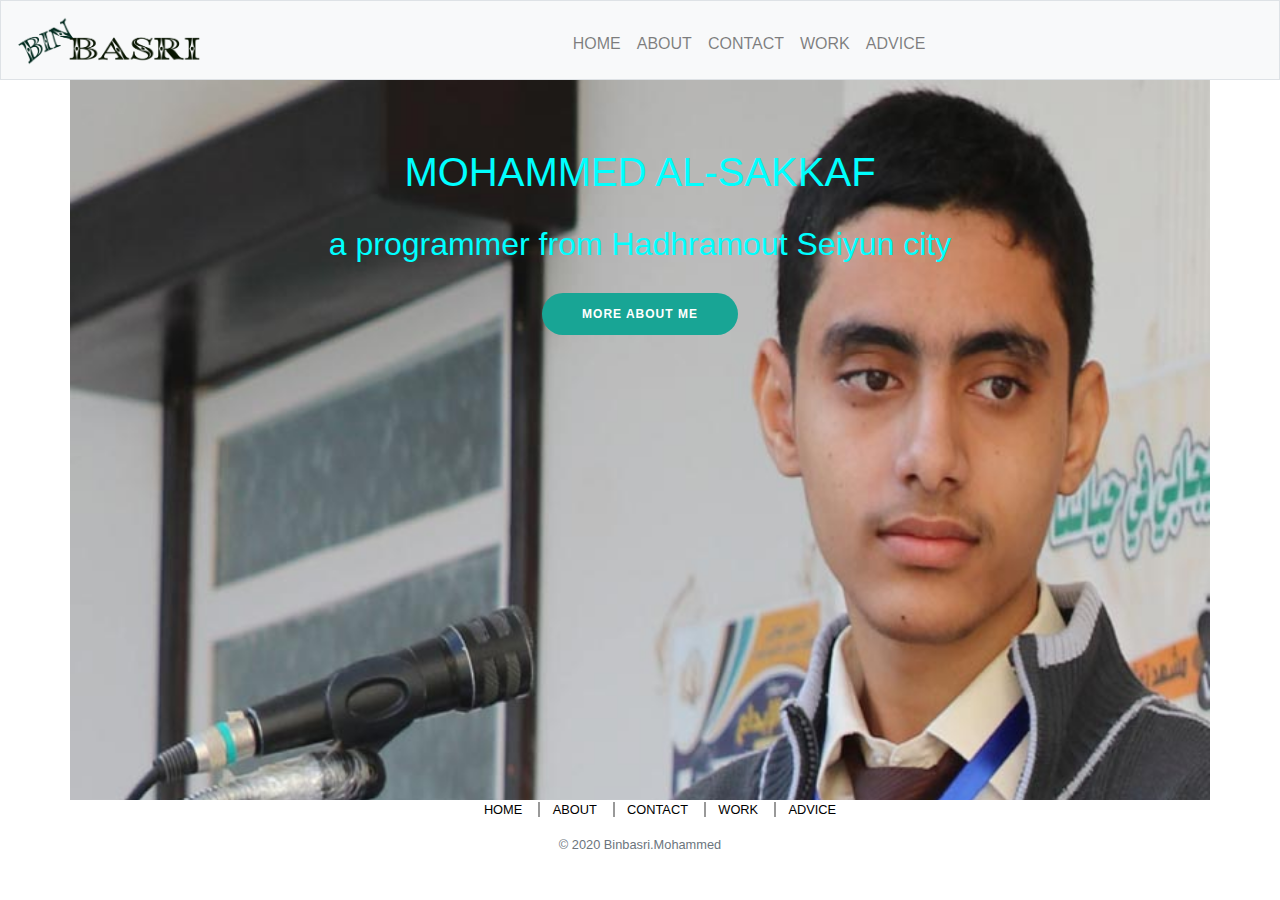
<file: index.html>
<!DOCTYPE html>
<html lang="en">
    
    <head>
        <meta charset="utf-8">
        <meta name="viewport" content="width=device-width, initial-scale=1, shrink-to-fit=no">

        <title>Binbasri</title>

        <!-- Favicons -->
        <link href="logo.png" rel="icon">
        
        <!-- documentation at http://getbootstrap.com/docs/4.1/, alternative themes at https://bootswatch.com/ -->
        <link href="https://maxcdn.bootstrapcdn.com/bootstrap/4.1.3/css/bootstrap.min.css" rel="stylesheet">
        <script src="https://code.jquery.com/jquery-3.3.1.min.js"></script>
        <script src="https://cdnjs.cloudflare.com/ajax/libs/popper.js/1.14.3/umd/popper.min.js"></script>
        <script src="https://maxcdn.bootstrapcdn.com/bootstrap/4.1.3/js/bootstrap.min.js"></script>

        <link href="styles.css" rel="stylesheet">
    </head>

    <body>
        <nav class="navbar navbar-expand-md navbar-light bg-light border">
            <a class="navbar-brand" href="index.html"><img src="logo.png" alt="BINBASRI" class="img-fluid"></a>
            <button aria-controls="navbar" aria-expanded="false" aria-label="Toggle navigation" class="navbar-toggler" data-target="#navbar" data-toggle="collapse" type="button">
                <span class="navbar-toggler-icon"></span>
            </button>
            <div class="collapse navbar-collapse" id="navbar">

                    <ul class="navbar-nav mr-auto mt-2 offset-4">
                        <li class="nav-item"><a class="nav-link" href="index.html">HOME</a></li>
                        <li class="nav-item"><a class="nav-link" href="about.html">ABOUT</a></li>
                        <li class="nav-item"><a class="nav-link" href="contact.html">CONTACT</a></li>
                        <li class="nav-item"><a class="nav-link" href="work.html">WORK</a></li>
                        <li class="nav-item"><a class="nav-link" href="advice.html">ADVICE</a></li>
                    </ul>
                    
            </div>
        </nav>

        <main id="hero" class="container p-5">
            <h1>MOHAMMED AL-SAKKAF</h1>
            <h2>a programmer from Hadhramout Seiyun city</h2>
            <a href="about.html">More about me</a>
        </main>
        
        
        <footer class="small text-center text-muted">
                <ul>
                    <li><a id="first" href="index.html">HOME</a></li>
                    <li><a href="about.html">ABOUT</a></li>
                    <li><a href="contact.html">CONTACT</a></li>
                    <li><a href="work.html">WORK</a></li>
                    <li><a href="advice.html">ADVICE</a></li>
                </ul>
            &copy; 2020 Binbasri.Mohammed
        </footer>

    </body>
</html>
</file>
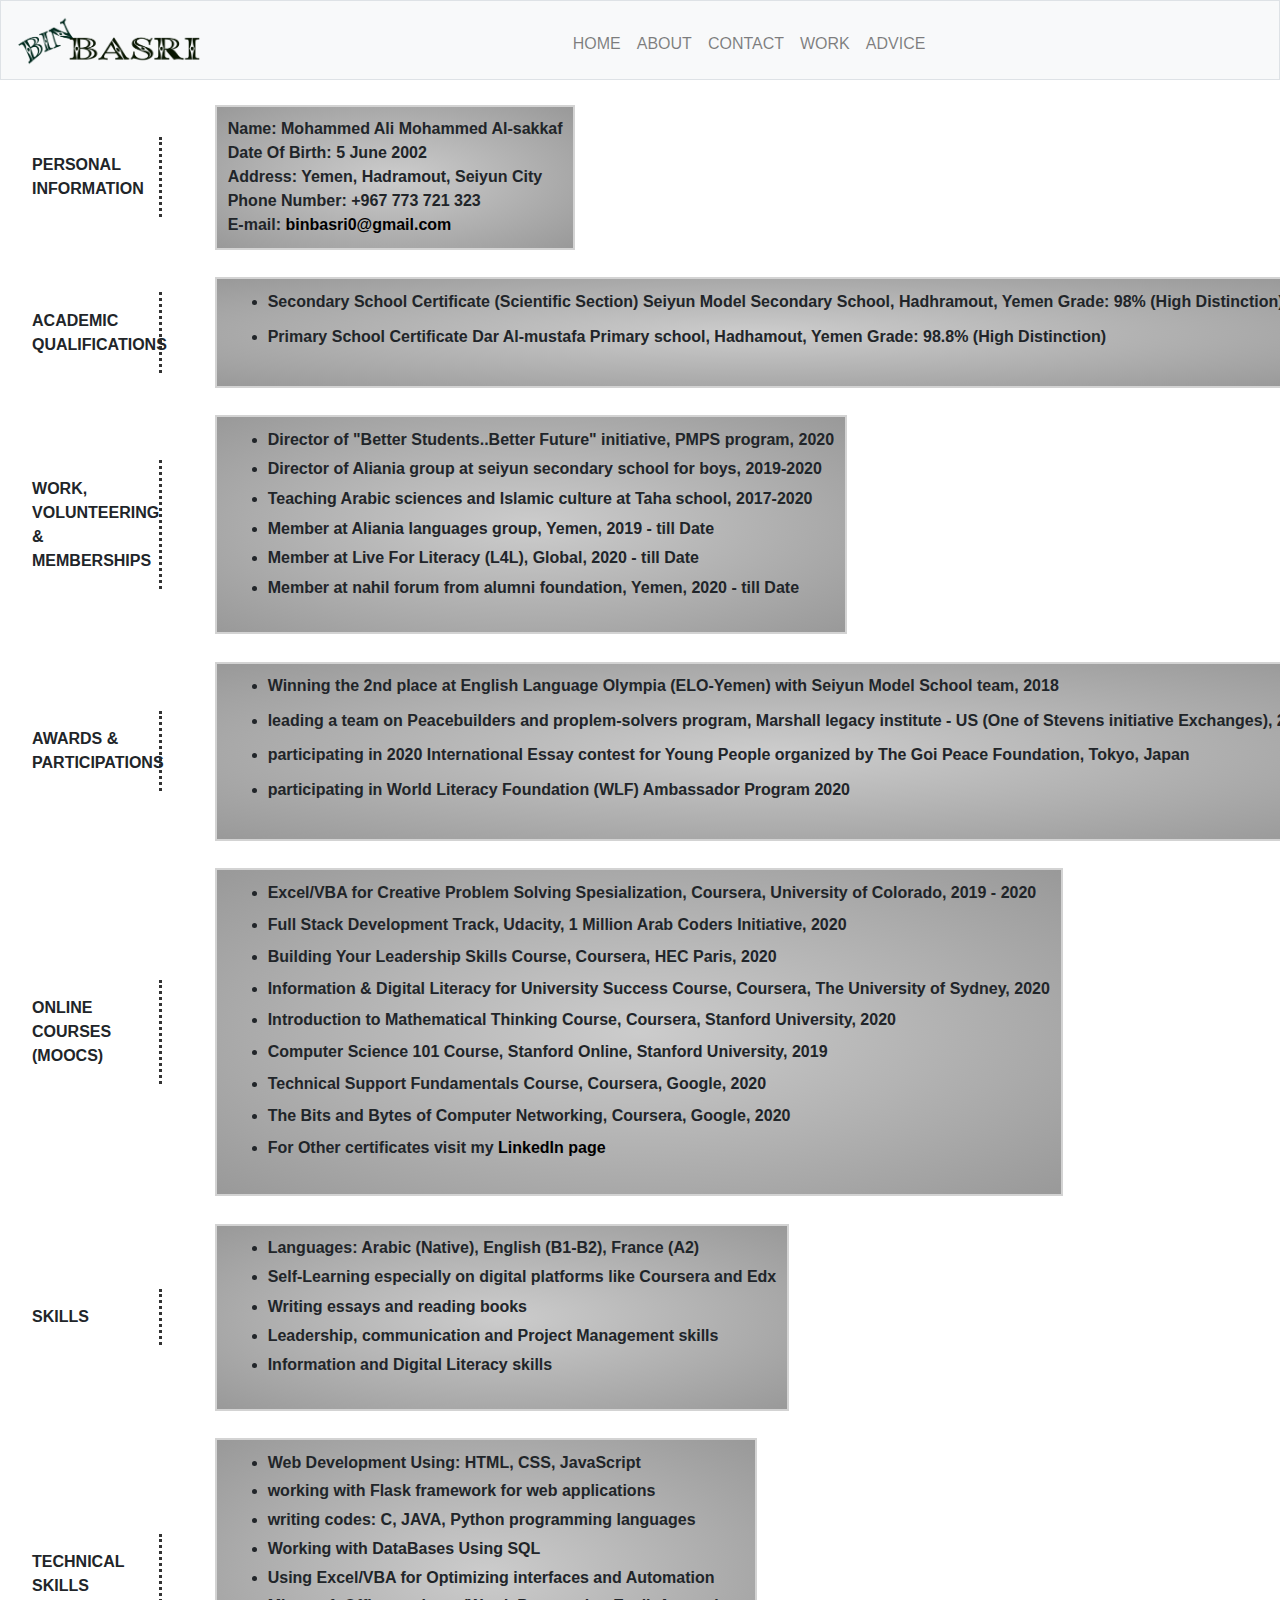
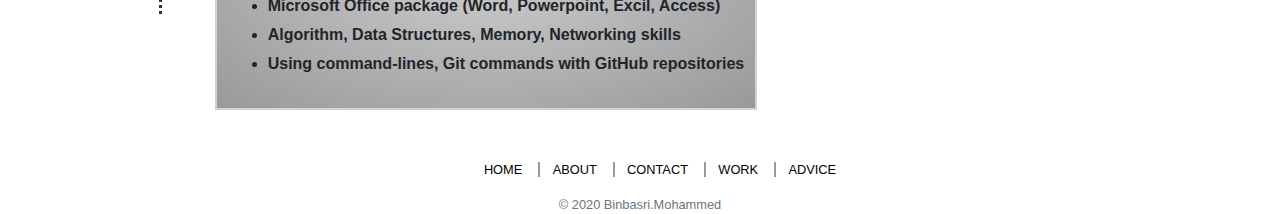
<file: about.html>
<!DOCTYPE html>
<html lang="en">
    
    <head>
        <meta charset="utf-8">
        <meta name="viewport" content="width=device-width, initial-scale=1, shrink-to-fit=no">

        <title>Binbasri</title>

        <!-- Favicons -->
        <link href="assets/img/logo.png" rel="icon">
        
        <!-- documentation at http://getbootstrap.com/docs/4.1/, alternative themes at https://bootswatch.com/ -->
        <link href="https://maxcdn.bootstrapcdn.com/bootstrap/4.1.3/css/bootstrap.min.css" rel="stylesheet">
        <script src="https://code.jquery.com/jquery-3.3.1.min.js"></script>
        <script src="https://cdnjs.cloudflare.com/ajax/libs/popper.js/1.14.3/umd/popper.min.js"></script>
        <script src="https://maxcdn.bootstrapcdn.com/bootstrap/4.1.3/js/bootstrap.min.js"></script>

        <link href="css/styles.css" rel="stylesheet">
    </head>

    <body>
        <nav class="navbar navbar-expand-md navbar-light bg-light border">
            <a class="navbar-brand" href="index.html"><img src="assets/img/logo.png" alt="BINBASRI" class="img-fluid"></a>
            <button aria-controls="navbar" aria-expanded="false" aria-label="Toggle navigation" class="navbar-toggler" data-target="#navbar" data-toggle="collapse" type="button">
                <span class="navbar-toggler-icon"></span>
            </button>
            <div class="collapse navbar-collapse" id="navbar">

                    <ul class="navbar-nav mr-auto mt-2 offset-4">
                        <li class="nav-item"><a class="nav-link" href="index.html">HOME</a></li>
                        <li class="nav-item"><a class="nav-link" href="about.html">ABOUT</a></li>
                        <li class="nav-item"><a class="nav-link" href="contact.html">CONTACT</a></li>
                        <li class="nav-item"><a class="nav-link" href="work.html">WORK</a></li>
                        <li class="nav-item"><a class="nav-link" href="advice.html">ADVICE</a></li>
                    </ul>
                    
            </div>
        </nav>

        <main class="row p-4">
            <section>
                <table  id="CV">
                    <tr id="personal-information">
                        <td class="col-1"><div>Personal Information</div></td>
                        <td class="col-2">
                            
                            <div class="informations" class="shadow">
                            <div>Name: Mohammed Ali Mohammed Al-sakkaf</div> 
                        <div>Date Of Birth: <time> 5 June 2002</time></div>
                        <div>Address: Yemen, Hadramout, Seiyun City</div>
                        <div>Phone Number: +967 773 721 323</div>
                        <div>E-mail: <a href="mailto:binbasri0@gmail.com">binbasri0@gmail.com</a></div>
                        </div>
                        </td>
                    </tr>
        
                    <tr id="education">
                        <td class="col-1"><div>Academic Qualifications</div></td>
                        <td class="col-2">
                            <div class="informations" class="shadow">
                            <ul>
                                <li>Secondary School Certificate (Scientific Section)
                                    Seiyun Model Secondary School, Hadhramout, Yemen
                                    Grade: 98% (High Distinction)</li>
                                    <li>Primary School Certificate 
                                        Dar Al-mustafa Primary school, Hadhamout, Yemen
                                        Grade: 98.8% (High Distinction)
                                    </li>
                            </ul>
                            </div>
                        </td>
                    </tr>
        
                    <tr id="exp">
                        <td class="col-1"><div>Work, Volunteering & Memberships</div></td>
                        <td class="col-2">
                            <div class="informations" class="shadow">
                            <ul>
                                <li>Director of "Better Students..Better Future" initiative, PMPS program, 2020</li>
                                <li>Director of Aliania group at seiyun secondary school for boys, 2019-2020</li>
                                <li>Teaching Arabic sciences and Islamic culture at Taha school, 2017-2020</li>
                                <li>Member at Aliania languages group, Yemen, 2019 - till Date</li>
                                <li>Member at Live For Literacy (L4L), Global, 2020 - till Date</li>
                                <li>Member at nahil forum from alumni foundation, Yemen, 2020 - till Date</li>
                            </ul>
                            </div>
                        </td>
                    </tr>
        
                    <tr id="Certificates">
                        <td class="col-1"><div>Awards & Participations</div></td>
                        <td class="col-2">
                            <div class="informations" class="shadow">
                            <ul>
                                <li>Winning the 2nd place at English Language Olympia (ELO-Yemen) with Seiyun Model School team, 2018</li>
                                <li>leading a team on Peacebuilders and proplem-solvers program, Marshall legacy institute - US (One of Stevens initiative Exchanges), 2020</li>
                                <li>participating in 2020 International Essay contest for Young People organized by The Goi Peace Foundation, Tokyo, Japan</li>
                                <li>participating in World Literacy Foundation (WLF) Ambassador Program 2020</li>
                                
                            </ul>
                            </div>
                        </td>
                    </tr>
                    <tr id="MOOCs">
                        <td class="col-1"><div>Online Courses (MOOCs)</div></td>
                        <td class="col-2">
                            <div class="informations" class="shadow">
                            <ul>
                                <li>Excel/VBA for Creative Problem Solving Spesialization, Coursera, University of Colorado, 2019 - 2020</li>
                                <li>Full Stack Development Track, Udacity, 1 Million Arab Coders Initiative, 2020</li>
                                <li>Building Your Leadership Skills Course, Coursera, HEC Paris, 2020</li>
                                <li>Information & Digital Literacy for University Success Course, Coursera, The University of Sydney, 2020</li>
                                <li>Introduction to Mathematical Thinking Course, Coursera, Stanford University, 2020</li>
                                <li>Computer Science 101 Course, Stanford Online, Stanford University, 2019</li>
                                <li>Technical Support Fundamentals Course, Coursera, Google, 2020</li>
                                <li>The Bits and Bytes of Computer Networking, Coursera, Google, 2020</li>
                                <li>For Other certificates visit my <a href="https://www.linkedin.com/in/mohammed-al-sakkaf-a482b51b3">LinkedIn page</a></li>
                            </ul>
                            </div>
                        </td>
                    </tr>
                    <tr id="skills">
                        <td class="col-1"><div>Skills</div></td>
                        <td class="col-2">
                            <div class="informations" class="shadow">
                            <ul>
                                <li>Languages: Arabic (Native), English (B1-B2), France (A2) </li>
                                <li>Self-Learning especially on digital platforms like Coursera and Edx</li>
                                <li>Writing essays and reading books</li>
                                <li>Leadership, communication and Project Management skills</li>
                                <li>Information and Digital Literacy skills</li>
                            </ul>
                            </div>
                        </td>
                    </tr>
        
                    <tr id="IT-skills">
                        <td class="col-1"><div>

                            Technical Skills

                        </div></td>
                        <td class="col-2">
                            <div class="informations" class="shadow">
                            <ul>
                                <li>Web Development Using: HTML, CSS, JavaScript</li>
                                <li>working with Flask framework for web applications</li>
                                <li>writing codes: C, JAVA, Python programming languages</li>
                                <li>Working with DataBases Using SQL</li>
                                <li>Using Excel/VBA for Optimizing interfaces and Automation</li>
                                <li>Microsoft Office package (Word, Powerpoint, Excil, Access)</li>
                                <li>Algorithm, Data Structures, Memory, Networking skills </li>
                                <li>Using command-lines, Git commands with GitHub repositories</li>
                            </ul>
                            </div>
                        </td>
                    </tr>
                </table>
               </section>
        </main>
        
        
        <footer class="small text-center text-muted">
                <ul>
                    <li><a id="first" href="index.html">HOME</a></li>
                    <li><a href="about.html">ABOUT</a></li>
                    <li><a href="contact.html">CONTACT</a></li>
                    <li><a href="work.html">WORK</a></li>
                    <li><a href="advice.html">ADVICE</a></li>
                </ul>
            &copy; 2020 Binbasri.Mohammed
        </footer>

    </body>
</html>
</file>
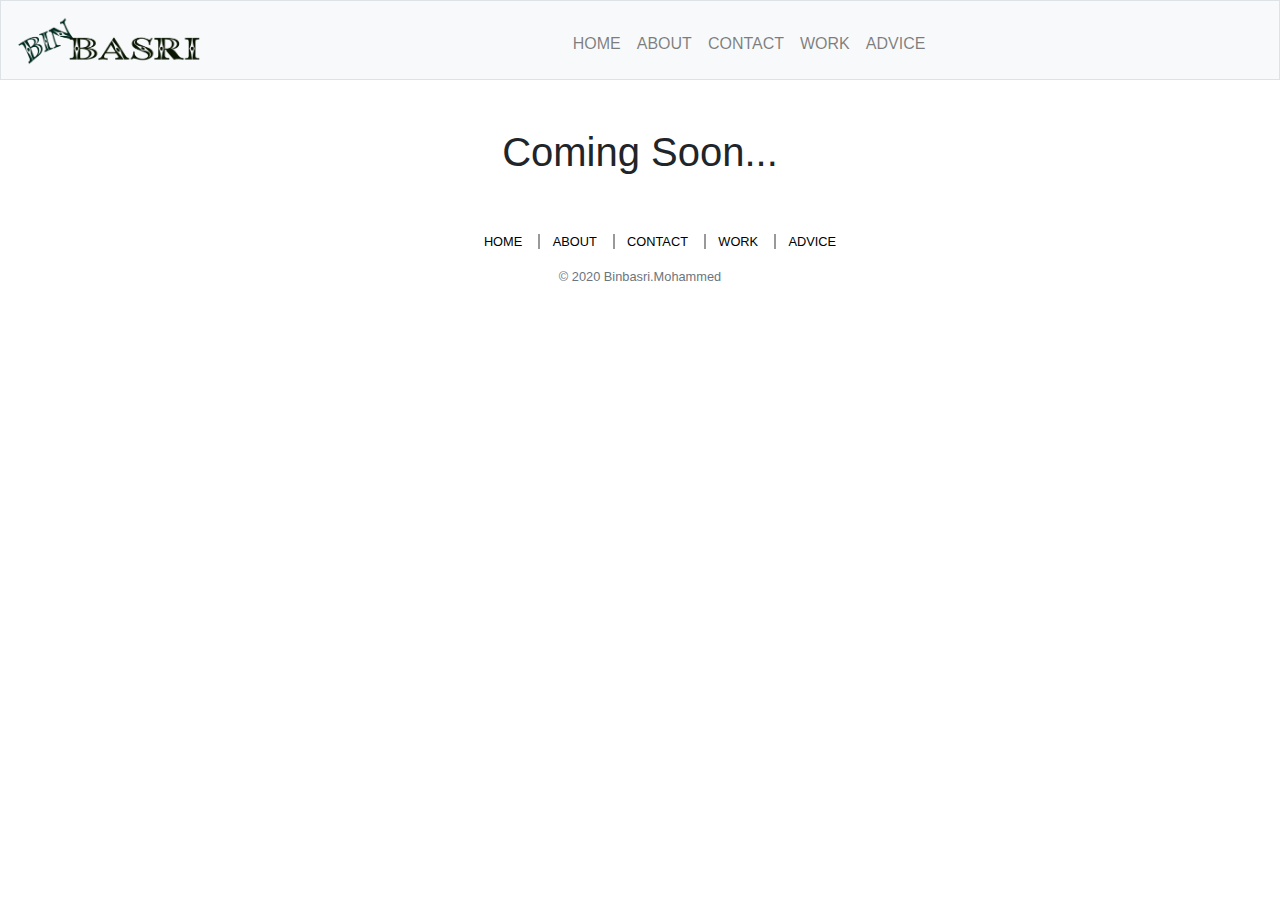
<file: advice.html>
<!DOCTYPE html>
<html lang="en">
    
    <head>
        <meta charset="utf-8">
        <meta name="viewport" content="width=device-width, initial-scale=1, shrink-to-fit=no">

        <title>Binbasri</title>

        <!-- Favicons -->
        <link href="assets/img/logo.png" rel="icon">
        
        <!-- documentation at http://getbootstrap.com/docs/4.1/, alternative themes at https://bootswatch.com/ -->
        <link href="https://maxcdn.bootstrapcdn.com/bootstrap/4.1.3/css/bootstrap.min.css" rel="stylesheet">
        <script src="https://code.jquery.com/jquery-3.3.1.min.js"></script>
        <script src="https://cdnjs.cloudflare.com/ajax/libs/popper.js/1.14.3/umd/popper.min.js"></script>
        <script src="https://maxcdn.bootstrapcdn.com/bootstrap/4.1.3/js/bootstrap.min.js"></script>

        <link href="css/styles.css" rel="stylesheet">
    </head>

    <body>
        <nav class="navbar navbar-expand-md navbar-light bg-light border">
            <a class="navbar-brand" href="index.html"><img src="assets/img/logo.png" alt="BINBASRI" class="img-fluid"></a>
            <button aria-controls="navbar" aria-expanded="false" aria-label="Toggle navigation" class="navbar-toggler" data-target="#navbar" data-toggle="collapse" type="button">
                <span class="navbar-toggler-icon"></span>
            </button>
            <div class="collapse navbar-collapse" id="navbar">

                    <ul class="navbar-nav mr-auto mt-2 offset-4">
                        <li class="nav-item"><a class="nav-link" href="index.html">HOME</a></li>
                        <li class="nav-item"><a class="nav-link" href="about.html">ABOUT</a></li>
                        <li class="nav-item"><a class="nav-link" href="contact.html">CONTACT</a></li>
                        <li class="nav-item"><a class="nav-link" href="work.html">WORK</a></li>
                        <li class="nav-item"><a class="nav-link" href="advice.html">ADVICE</a></li>
                    </ul>
                    
            </div>
        </nav>

        <main class="container p-5" id="advice">
            <h1>Coming Soon...</h1>
        </main>
        
        
        <footer class="small text-center text-muted">
                <ul>
                    <li><a id="first" href="index.html">HOME</a></li>
                    <li><a href="about.html">ABOUT</a></li>
                    <li><a href="contact.html">CONTACT</a></li>
                    <li><a href="work.html">WORK</a></li>
                    <li><a href="advice.html">ADVICE</a></li>
                </ul>
            &copy; 2020 Binbasri.Mohammed
        </footer>

    </body>
</html>
</file>
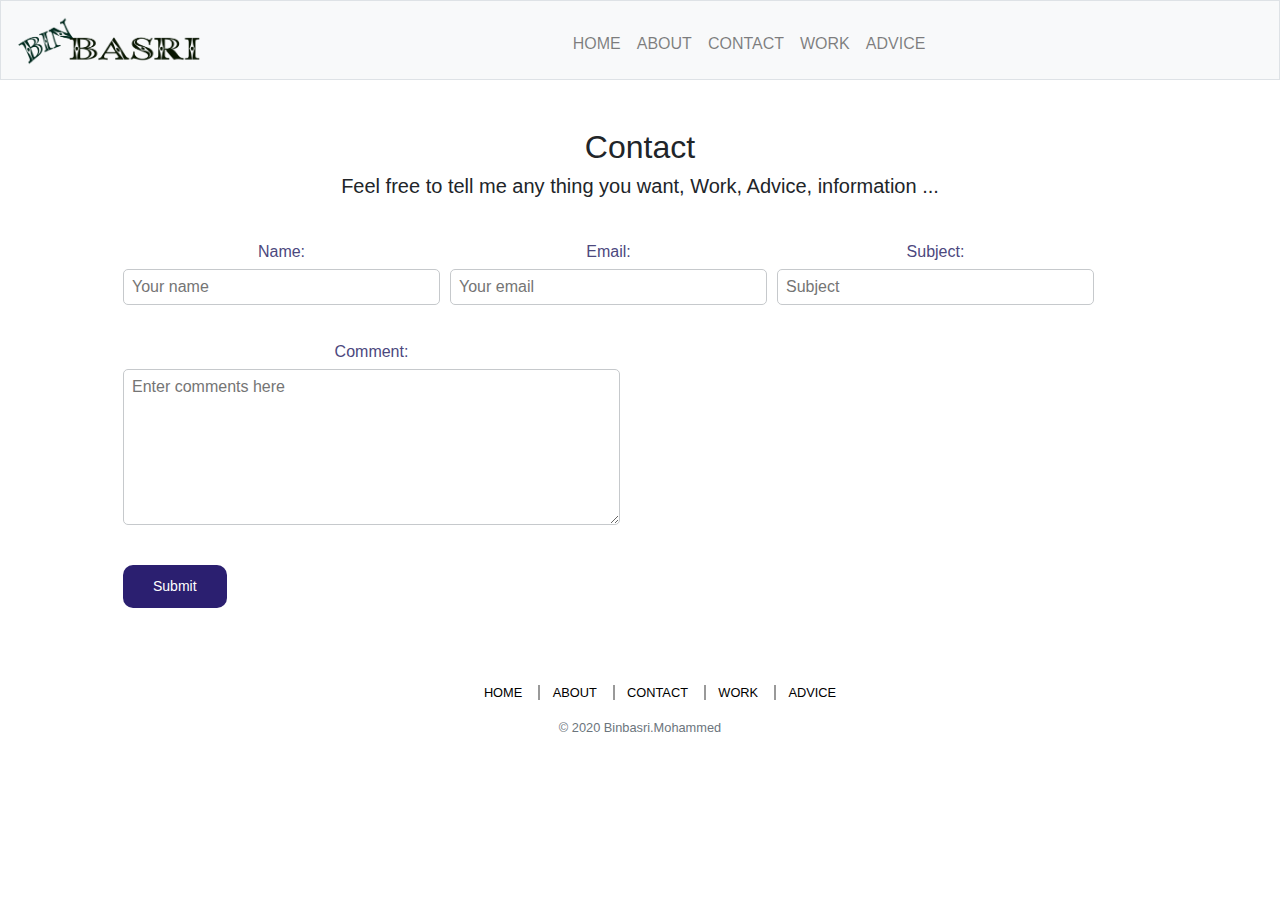
<file: contact.html>
<!DOCTYPE html>
<html lang="en">
    
    <head>
        <meta charset="utf-8">
        <meta name="viewport" content="width=device-width, initial-scale=1, shrink-to-fit=no">

        <title>Binbasri</title>

        <!-- Favicons -->
        <link href="assets/img/logo.png" rel="icon">
        
        <!-- documentation at http://getbootstrap.com/docs/4.1/, alternative themes at https://bootswatch.com/ -->
        <link href="https://maxcdn.bootstrapcdn.com/bootstrap/4.1.3/css/bootstrap.min.css" rel="stylesheet">
        <script src="https://code.jquery.com/jquery-3.3.1.min.js"></script>
        <script src="https://cdnjs.cloudflare.com/ajax/libs/popper.js/1.14.3/umd/popper.min.js"></script>
        <script src="https://maxcdn.bootstrapcdn.com/bootstrap/4.1.3/js/bootstrap.min.js"></script>

        <link href="css/styles.css" rel="stylesheet">
    </head>

    <body>
        <nav class="navbar navbar-expand-md navbar-light bg-light border">
            <a class="navbar-brand" href="index.html"><img src="assets/img/logo.png" alt="BINBASRI" class="img-fluid"></a>
            <button aria-controls="navbar" aria-expanded="false" aria-label="Toggle navigation" class="navbar-toggler" data-target="#navbar" data-toggle="collapse" type="button">
                <span class="navbar-toggler-icon"></span>
            </button>
            <div class="collapse navbar-collapse" id="navbar">

                    <ul class="navbar-nav mr-auto mt-2 offset-4">
                        <li class="nav-item"><a class="nav-link" href="index.html">HOME</a></li>
                        <li class="nav-item"><a class="nav-link" href="about.html">ABOUT</a></li>
                        <li class="nav-item"><a class="nav-link" href="contact.html">CONTACT</a></li>
                        <li class="nav-item"><a class="nav-link" href="work.html">WORK</a></li>
                        <li class="nav-item"><a class="nav-link" href="advice.html">ADVICE</a></li>
                    </ul>
                    
            </div>
        </nav>

        <main class="container p-5">
            <div style="margin-bottom: 4%;">
                <h2>Contact</h2>
                <h5>Feel free to tell me any thing you want, Work, Advice, information ...</h5>
            </div>
            <div class="register-group">
            <form method="POST" action="mailto:binbasri0@gmail.com" enctype="text/plain">
                <fieldset>
                    <label>
                        Name:
                         <input type="text" name="name" placeholder="Your name" size="30" maxlength="100">
                    </label>

                    <label>
                        Email:
                         <input type="email" name="email-address" placeholder="Your email" size="30" maxlength="100" required>
                    </label>

                    <label>
                        Subject:
                         <input type="text" name="subject" placeholder="Subject" size="30" maxlength="100" required>
                    </label>

                    <label>
                        Comment: 
                        <textarea name="comments" rows="6" cols="50" placeholder="Enter comments here"></textarea>
                    </label>    

                </fieldset>    

                    <input type="submit" class="btn-default" name="submit" value="Submit">
            </form>
            </div>
        </main>
        
        
        <footer class="small text-center text-muted">
                <ul>
                    <li><a id="first" href="index.html">HOME</a></li>
                    <li><a href="about.html">ABOUT</a></li>
                    <li><a href="contact.html">CONTACT</a></li>
                    <li><a href="work.html">WORK</a></li>
                    <li><a href="advice.html">ADVICE</a></li>
                </ul>
            &copy; 2020 Binbasri.Mohammed
        </footer>

    </body>
</html>
</file>
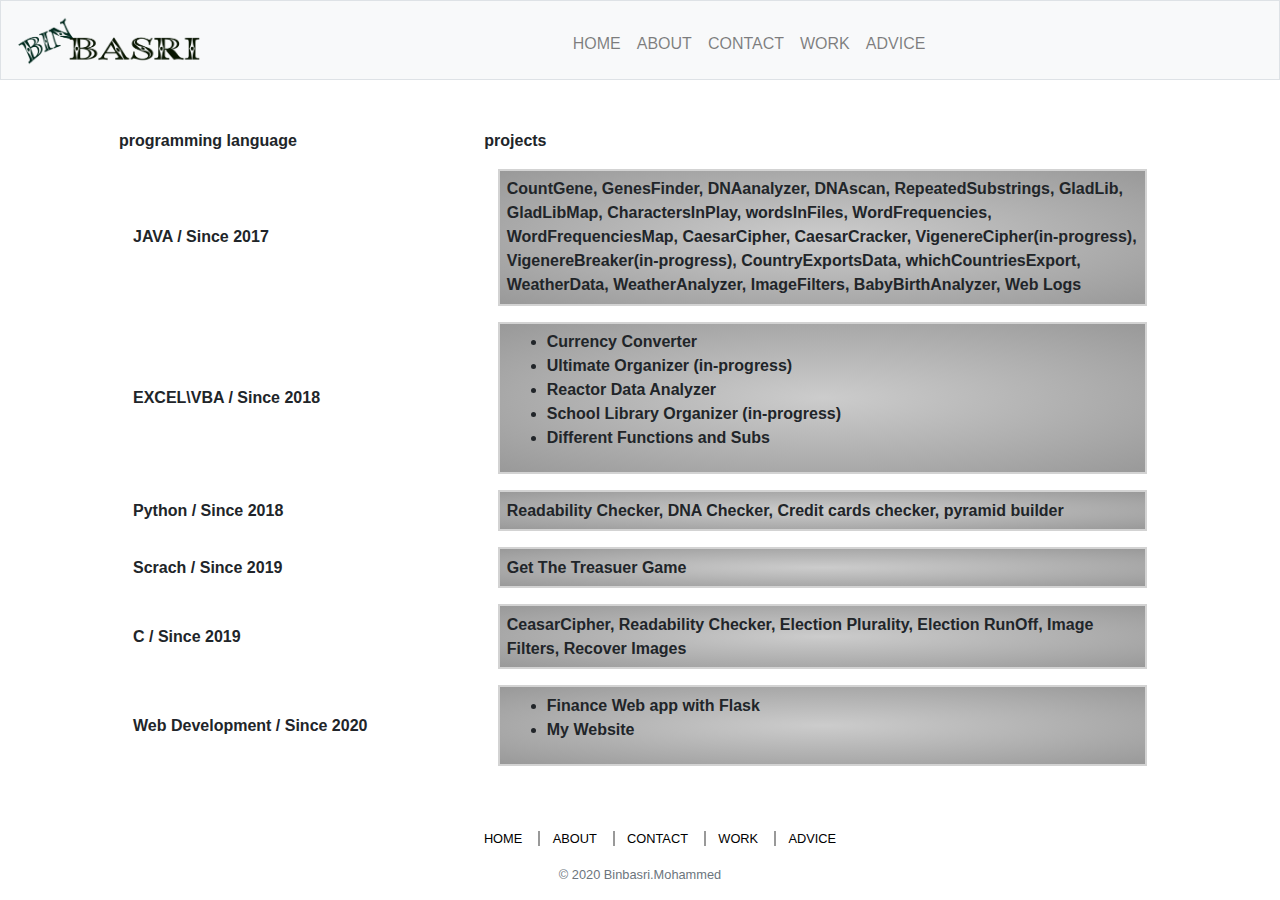
<file: work.html>
<!DOCTYPE html>
<html lang="en">
    
    <head>
        <meta charset="utf-8">
        <meta name="viewport" content="width=device-width, initial-scale=1, shrink-to-fit=no">

        <title>Binbasri</title>

        <!-- Favicons -->
        <link href="assets/img/logo.png" rel="icon">
        
        <!-- documentation at http://getbootstrap.com/docs/4.1/, alternative themes at https://bootswatch.com/ -->
        <link href="https://maxcdn.bootstrapcdn.com/bootstrap/4.1.3/css/bootstrap.min.css" rel="stylesheet">
        <script src="https://code.jquery.com/jquery-3.3.1.min.js"></script>
        <script src="https://cdnjs.cloudflare.com/ajax/libs/popper.js/1.14.3/umd/popper.min.js"></script>
        <script src="https://maxcdn.bootstrapcdn.com/bootstrap/4.1.3/js/bootstrap.min.js"></script>

        <link href="css/styles.css" rel="stylesheet">
    </head>

    <body>
        <nav class="navbar navbar-toggleable-md navbar-expand-md navbar-light bg-light border">
            <a class="navbar-brand" href="index.html"><img src="assets/img/logo.png" alt="BINBASRI" class="img-fluid"></a>
            <button data-toggle="collapse" data-target="#navbarNavDropdown" type="button"
             aria-controls="navbarNavDropdown" aria-expanded="false" aria-label="Toggle navigation"
              class="navbar-toggler navbar-toggler-right" data-target="#navbar" data-toggle="collapse" type="button">
                <span class="navbar-toggler-icon"></span>
            </button>
            <div class="collapse navbar-collapse" id="navbarNavDropdown">

                    <ul class="navbar-nav mr-auto mt-2 offset-4">
                        <li class="nav-item"><a class="nav-link" href="index.html">HOME</a></li>
                        <li class="nav-item"><a class="nav-link" href="about.html">ABOUT</a></li>
                        <li class="nav-item"><a class="nav-link" href="contact.html">CONTACT</a></li>
                        <li class="nav-item"><a class="nav-link" href="work.html">WORK</a></li>
                        <li class="nav-item"><a class="nav-link" href="advice.html">ADVICE</a></li>
                    </ul>
                    
            </div>
        </nav>

        <main class="container p-5">
            <div class="">

            </div>
            <table id="WORK">
                <tr class="row-">
                    <th class="col-1-h">programming language</th>
                    <th class="col-2-h">projects</th>
                </tr>
                <tr class="row-">
                    <td class="col-1">JAVA / Since 2017</td>
                    <td class="col-2">
                        <div>
                        CountGene, GenesFinder, DNAanalyzer, DNAscan, RepeatedSubstrings,
                        GladLib, GladLibMap, CharactersInPlay, wordsInFiles, WordFrequencies, WordFrequenciesMap,
                        CaesarCipher, CaesarCracker, VigenereCipher(in-progress), VigenereBreaker(in-progress), 
                        CountryExportsData, whichCountriesExport, WeatherData, WeatherAnalyzer,
                        ImageFilters, BabyBirthAnalyzer, Web Logs 
                        </div>
                    </td>
                </tr>
                <tr class="row-">
                    <td class="col-1">EXCEL\VBA / Since 2018</td>
                    <td class="col-2">
                        <div>
                        <ul class="projects">
                            <li>Currency Converter</li>
                            <li>Ultimate Organizer (in-progress)</li>
                            <li>Reactor Data Analyzer</li>
                            <li>School Library Organizer (in-progress)</li>
                            <li>Different Functions and Subs</li>
                        </ul>
                        </div>
                    </td>
                </tr>
                <tr class="row-">
                    <td class="col-1">Python / Since 2018</td>
                    <td class="col-2">
                        <div>
                        Readability Checker, DNA Checker, Credit cards checker, pyramid builder
                        </div>
                    </td>
                </tr>
                <tr class="row-">
                    <td class="col-1">Scrach / Since 2019</td>
                    <td class="col-2">
                        <div>
                        Get The Treasuer Game
                        </div>
                    </td>
                </tr>
                <tr class="row-">
                    <td class="col-1">C / Since 2019</td>
                    <td class="col-2">
                        <div>
                        CeasarCipher, Readability Checker, Election Plurality,
                        Election RunOff, Image Filters, Recover Images
                        </div>
                    </td>
                </tr>
                <tr class="row-">
                    <td class="col-1">Web Development / Since 2020</td>
                    <td class="col-2">
                        <div>
                        <ul class="projects">
                            <li>Finance Web app with Flask</li>
                            <li>My Website</li>
                        </ul>
                        </div>
                    </td>
                </tr>
            </table>
        </main>
        
        
        <footer class="small text-center text-muted">
                <ul>
                    <li><a id="first" href="index.html">HOME</a></li>
                    <li><a href="about.html">ABOUT</a></li>
                    <li><a href="contact.html">CONTACT</a></li>
                    <li><a href="work.html">WORK</a></li>
                    <li><a href="advice.html">ADVICE</a></li>
                </ul>
            &copy; 2020 Binbasri.Mohammed
        </footer>

    </body>
</html>
</file>
<file: styles.css>
nav .navbar-brand
{
    /* size for brand */
    font-size: xx-large;
}

nav .navbar-brand img {
    max-height: 50px;
      
}

/* colors for brand */
nav .navbar-brand .blue
{
    color: #537fbe;
}
nav .navbar-brand .red
{
    color: #ea433b;
}
nav .navbar-brand .yellow
{
    color: #f5b82e;
}
nav .navbar-brand .green
{
    color: #2e944b;
}

main .form-control
{
    /* center form controls */
    display: inline-block;

    /* override Bootstrap's 100% width for form controls */
    width: auto;
}

main
{
    /* scroll horizontally as needed */
    overflow-x: auto;

    /* center contents */
    text-align: center;
    background: -moz-linear-gradient(#aaa,#eee);
}
#hero {
    width: 100%;
    height: 80vh;
    background: url("../hero.jpg") top right;
    background-size: cover;
    color: aqua;
}

#hero h1{
    padding: 2%;
}

#hero h2 {
    padding-bottom: 2%;
}

#hero a {
    font-family: "Raleway", sans-serif;
  text-transform: uppercase;
  font-weight: 600;
  font-size: 12px;
  letter-spacing: 1px;
  display: inline-block;
  padding: 12px 40px;
  border-radius: 50px;
  transition: 0.5s;
  color: #fff;
  background: #18a595;
}

#hero a:hover {
    background: #79cac2;
}
  
main im
{
    /* constrain images on small screens */
    max-width: 100%;
}

footer ul li {
    display: inline;
}

a {
    color:#000;
    text-decoration: none;
}
  
a:hover {
    color: #888;
    text-decoration: none;
}

footer ul li a {
    padding:0 1%;
    border-left: 2px solid #999;
}
#first {
    padding:0 1%;
    border:none;
}

footer {
    background: -moz-linear-gradient(#fff, #999);
}



/*
ABOUT TABLE
*/

#CV tr td {
    text-align: left;
    padding-bottom: 2%;
}
#CV tr .col-1 div{
    font-family: "Raleway", sans-serif;
    text-transform: uppercase;
    font-weight: 600;
    border-right: 3px dotted #333;
    margin-right: 23px;
    padding:10% 5%;

    
    
}
#CV tr .col-2 {
    font-family: "Raleway", sans-serif;
    font-weight: 600;


}

#CV .col-2 .informations {
    width: max-content;
    border: 2px solid lightgray;
    padding: 1%;
    background: -webkit-radial-gradient(#ccc,#999);
}

#CV ul li {
    padding-bottom: 1%;
    
}

/*
Advise
*/
#advise {
    height: 540px;
}

/*
work
*/

#WORK .row- td, #WORK .row- th {
    text-align: left;
    padding-bottom: 15px;
    font-family: "Raleway", sans-serif;
}

#WORK .row- .col-2 div {

    word-wrap: normal;
    border: 2px solid lightgray;
    padding: 1%;
    background: -webkit-radial-gradient(#ccc,#999);
    
}

#WORK .col-1{
    font-weight: 700;
    
}

#WORK .col-2 {
    font-weight: 600;
    
}

/*
contact
*/
.register-group label {
    color: #4c487e;
    cursor: pointer;
    font-weight: 400;
    display: inline;
    float: left;
}
.register-group input,
.register-group select,
.register-group textarea {
    border: 1px solid #c6c9cc;
    border-radius: 5px;
    color: rgb(67, 47, 121);
    display: block;
    margin: 5px 5px 27px 5px;
    padding: 5px 8px;

}
.register-group .btn-default {
    border: 0;
    color: #fff;
    background: #2b1f70;
    padding: 11px 30px;
    font-size: 14px;
    border-radius: 10px;

    

}
.register-group .btn-default:hover {
    background: #8884ad;
    color:#000;
}
</file>
<file: css/styles.css>
nav .navbar-brand
{
    /* size for brand */
    font-size: xx-large;
}

nav .navbar-brand img {
    max-height: 50px;
      
}

/* colors for brand */
nav .navbar-brand .blue
{
    color: #537fbe;
}
nav .navbar-brand .red
{
    color: #ea433b;
}
nav .navbar-brand .yellow
{
    color: #f5b82e;
}
nav .navbar-brand .green
{
    color: #2e944b;
}

main .form-control
{
    /* center form controls */
    display: inline-block;

    /* override Bootstrap's 100% width for form controls */
    width: auto;
}

main
{
    /* scroll horizontally as needed */
    overflow-x: auto;

    /* center contents */
    text-align: center;
    background: -moz-linear-gradient(#aaa,#eee);
}
#hero {
    width: 100%;
    height: 80vh;
    background: url("../assets/img/hero.jpg") top right;
    background-size: cover;
    color: aqua;
}

#hero h1{
    padding: 2%;
}

#hero h2 {
    padding-bottom: 2%;
}

#hero a {
    font-family: "Raleway", sans-serif;
  text-transform: uppercase;
  font-weight: 600;
  font-size: 12px;
  letter-spacing: 1px;
  display: inline-block;
  padding: 12px 40px;
  border-radius: 50px;
  transition: 0.5s;
  color: #fff;
  background: #18a595;
}

#hero a:hover {
    background: #79cac2;
}
  
main im
{
    /* constrain images on small screens */
    max-width: 100%;
}

footer ul li {
    display: inline;
}

a {
    color:#000;
    text-decoration: none;
}
  
a:hover {
    color: #888;
    text-decoration: none;
}

footer ul li a {
    padding:0 1%;
    border-left: 2px solid #999;
}
#first {
    padding:0 1%;
    border:none;
}

footer {
    background: -moz-linear-gradient(#fff, #999);
}



/*
ABOUT TABLE
*/

#CV tr td {
    text-align: left;
    padding-bottom: 2%;
}
#CV tr .col-1 div{
    font-family: "Raleway", sans-serif;
    text-transform: uppercase;
    font-weight: 600;
    border-right: 3px dotted #333;
    margin-right: 23px;
    padding:10% 5%;

    
    
}
#CV tr .col-2 {
    font-family: "Raleway", sans-serif;
    font-weight: 600;


}

#CV .col-2 .informations {
    width: max-content;
    border: 2px solid lightgray;
    padding: 1%;
    background: -webkit-radial-gradient(#ccc,#999);
}

#CV ul li {
    padding-bottom: 1%;
    
}

/*
Advise
*/
#advise {
    height: 540px;
}

/*
work
*/

#WORK .row- td, #WORK .row- th {
    text-align: left;
    padding-bottom: 15px;
    font-family: "Raleway", sans-serif;
}

#WORK .row- .col-2 div {

    word-wrap: normal;
    border: 2px solid lightgray;
    padding: 1%;
    background: -webkit-radial-gradient(#ccc,#999);
    
}

#WORK .col-1{
    font-weight: 700;
    
}

#WORK .col-2 {
    font-weight: 600;
    
}

/*
contact
*/
.register-group label {
    color: #4c487e;
    cursor: pointer;
    font-weight: 400;
    display: inline;
    float: left;
}
.register-group input,
.register-group select,
.register-group textarea {
    border: 1px solid #c6c9cc;
    border-radius: 5px;
    color: rgb(67, 47, 121);
    display: block;
    margin: 5px 5px 27px 5px;
    padding: 5px 8px;

}
.register-group .btn-default {
    border: 0;
    color: #fff;
    background: #2b1f70;
    padding: 11px 30px;
    font-size: 14px;
    border-radius: 10px;

    

}
.register-group .btn-default:hover {
    background: #8884ad;
    color:#000;
}
</file>
